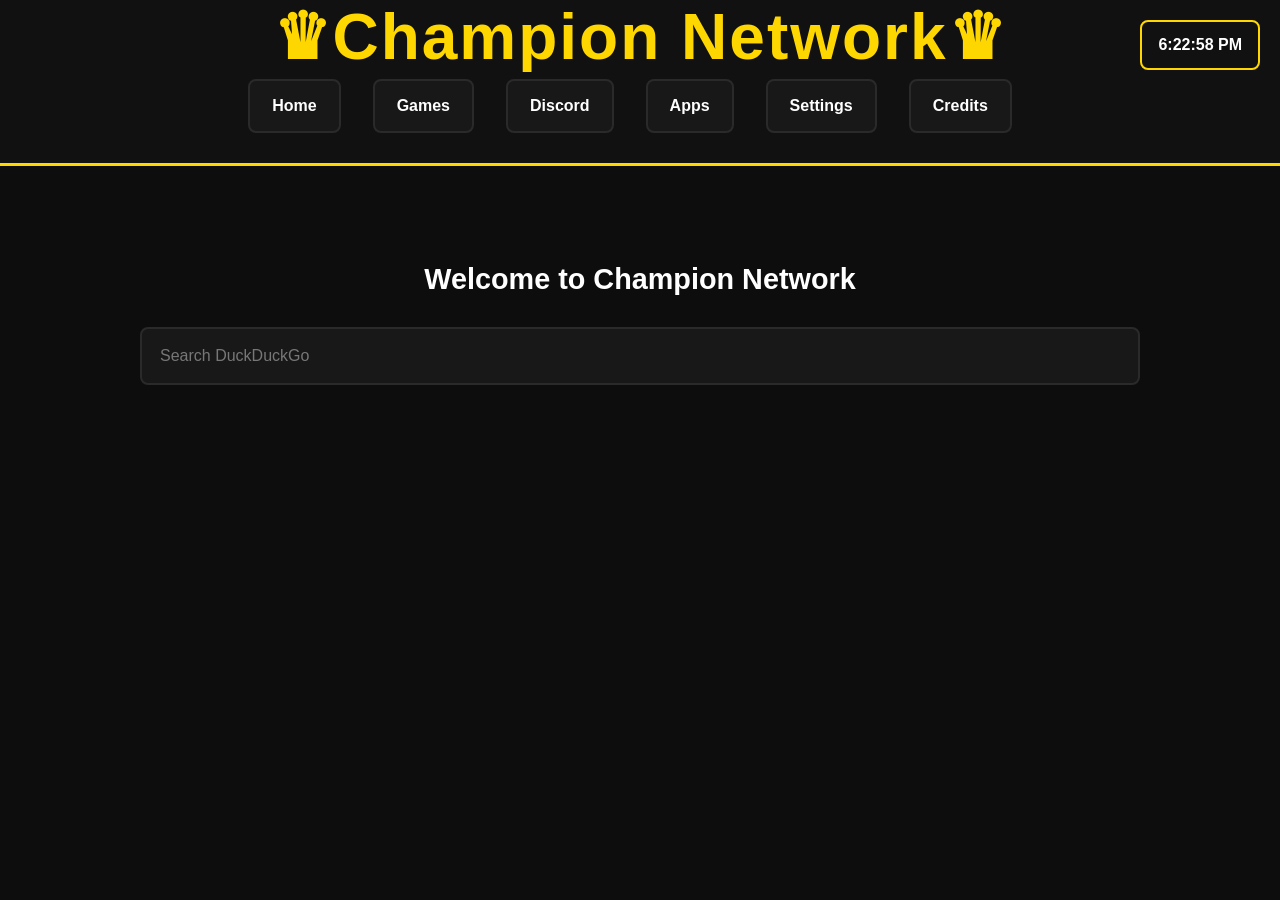
<file: public/index.html>
<!DOCTYPE html>
<html>
 <head>
    <title>Champion Network</title>
    <link rel="stylesheet" href="css/style.css">
    <link rel="stylesheet" href="css/index.css">
</head>
  <body>
  <header>  
    <h1>♛<strong>Champion Network</strong>♛</h1>
    <nav>
        <a href="index.html">Home</a>
        <a href="games.html">Games</a>
        <a href="https://discord.gg/W7xVcCMEdU" target="_blank">Discord</a>
        <a href="apps.html">Apps</a>
        <a href="settings.html">Settings</a>
      <a href="credits.html">Credits</a>
    </nav>
    <nav>
      <span id="clock"></span>
    </nav>
    </header>
    <h2>Welcome to Champion Network</h2>
    <form id="search-form">
    <input
        type="text"
        id="search-input"
        placeholder="Search DuckDuckGo"
        autocomplete="off"
</form>
      <script>
function updateTime(){
    const now = new Date();
    document.getElementById("clock").textContent =
        now.toLocaleTimeString();
}
updateTime();
setInterval(updateTime, 1000);
</script>
      <script>
document.getElementById("search-form").addEventListener("submit", function(e){
    e.preventDefault();
    let value = document.getElementById("search-input").value.trim();
    if(!value) return;
    if(value.includes(".") && !value.includes(" ")){
        if(!value.startsWith("http://") && !value.startsWith("https://")){
            value = "https://" + value;
        }
        window.location.href = value;
    } else {
        window.location.href =
            "https://www.google.com/search?q=" +
            encodeURIComponent(value);
    }
});
</script>
    </body>
</html>
</file>
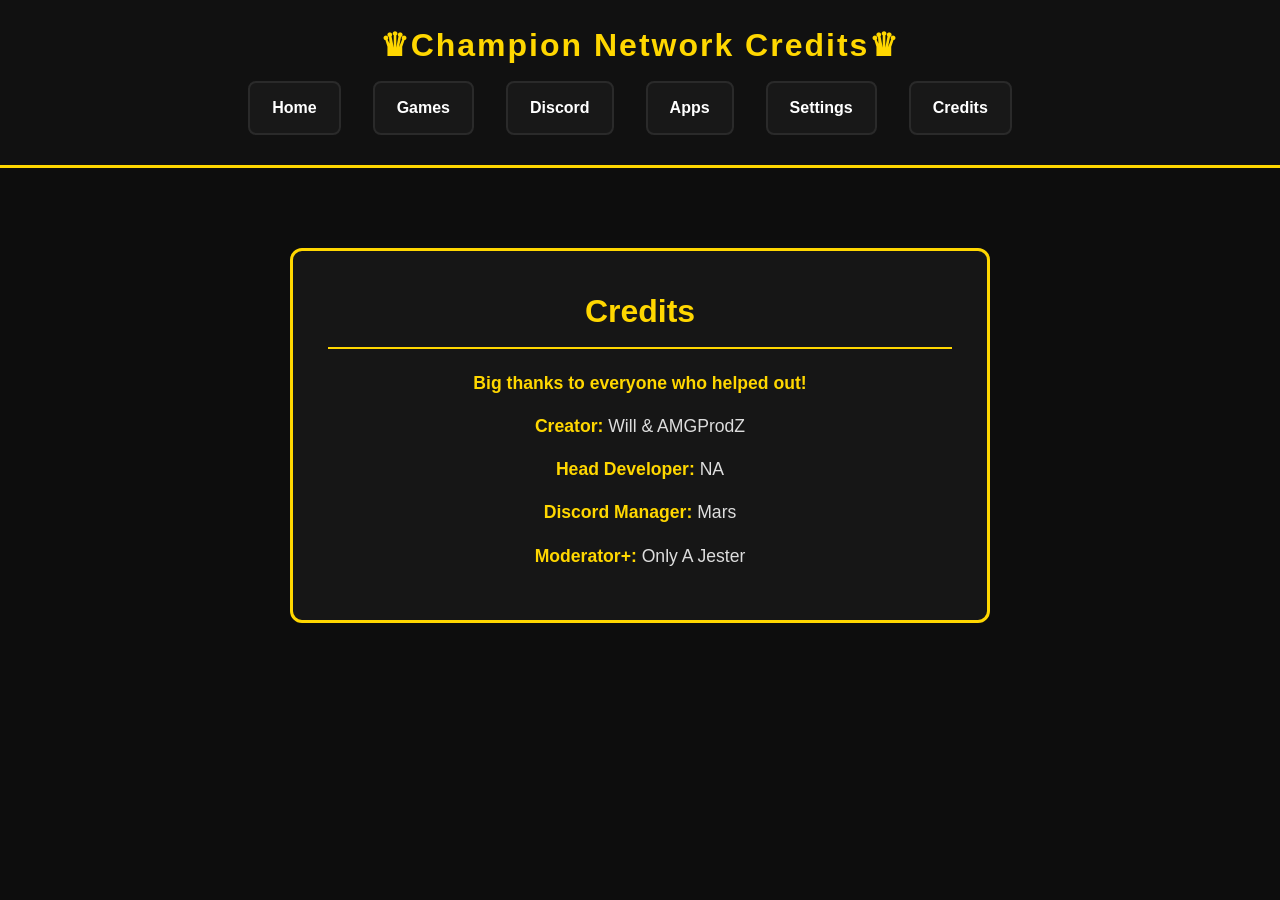
<file: public/credits.html>
<!DOCTYPE html>
<html>
  <head>
    <title>Champion Network Credits</title>
    <link rel="stylesheet" href="css/style.css">
    <link rel="stylesheet" href="css/credits.css">
  </head>
      <body>
        <header>
          <h1><strong>♛Champion Network Credits♛</strong></h1>
            <nav>
    <a href="index.html">Home</a>
    <a href="games.html">Games</a>
    <a href="https://discord.gg/W7xVcCMEdU" target="_blank">Discord</a>
    <a href="apps.html">Apps</a>
    <a href="settings.html">Settings</a>
    <a href="credits.html">Credits</a>
          </nav>
        </header>
        <div class="credits-box">
    <h2>Credits</h2>
          <p><strong>Big thanks to everyone who helped out!</strong></p>
    <p><strong>Creator:</strong> Will & AMGProdZ</p>
          <p><strong>Head Developer:</strong> NA</p>
    <p><strong>Discord Manager:</strong> Mars</p>
    <p><strong>Moderator+:</strong> Only A Jester</p>
        </div>
      </body>
</html>
</file>
<file: public/css/style.css>
*{margin:0;padding:0;box-sizing:border-box;}

body{
font-family:Arial,Helvetica,sans-serif;
background:#0d0d0d;
color:#fff;
line-height:1.6;
}

header{
background:#111;
padding:20px 40px;
border-bottom:3px solid #ffd700;
position:sticky;
top:0;
z-index:1000;
}

header h1{
color:#ffd700;
font-size:2rem;
letter-spacing:2px;
}

nav{
margin-top:10px;
}

nav a{
color:#fff;
text-decoration:none;
margin-right:20px;
padding:8px 14px;
border-radius:6px;
transition:.3s;
}

nav a:hover{
background:#ffd700;
color:#000;
}

.hero{
text-align:center;
padding:100px 20px;
background:linear-gradient(to bottom,#111,#1a1a1a);
}

.hero h2{
font-size:3rem;
color:#ffd700;
margin-bottom:15px;
}

.hero p{
color:#ccc;
font-size:1.1rem;
max-width:700px;
margin:auto;
}

.btn{
display:inline-block;
margin-top:25px;
padding:12px 24px;
background:#ffd700;
color:#000;
text-decoration:none;
font-weight:bold;
border-radius:8px;
transition:.3s;
}

.btn:hover{
transform:translateY(-3px);
background:#ffea4d;
}

.card-container{
display:grid;
grid-template-columns:repeat(auto-fit,minmax(280px,1fr));
gap:20px;
padding:50px;
}

.card{
background:#161616;
border:1px solid #2a2a2a;
border-left:4px solid #ffd700;
padding:25px;
border-radius:12px;
transition:.3s;
}

.card:hover{
transform:translateY(-5px);
border-color:#ffd700;
}

.card h3{
color:#ffd700;
margin-bottom:10px;
}

section{
padding:60px 40px;
}

section h2{
color:#ffd700;
margin-bottom:20px;
}

input,textarea{
width:100%;
padding:12px;
background:#1a1a1a;
color:#fff;
border:1px solid #333;
border-radius:6px;
margin-bottom:15px;
}

input:focus,textarea:focus{
outline:none;
border-color:#ffd700;
}

button{
background:#ffd700;
color:#000;
border:none;
padding:12px 20px;
border-radius:6px;
cursor:pointer;
font-weight:bold;
transition:.3s;
}

button:hover{
background:#ffea4d;
}

footer{
background:#111;
border-top:3px solid #ffd700;
text-align:center;
padding:25px;
color:#aaa;
}

::-webkit-scrollbar{
width:10px;
}

::-webkit-scrollbar-track{
background:#111;
}

::-webkit-scrollbar-thumb{
background:#ffd700;
border-radius:10px;
}

::-webkit-scrollbar-thumb:hover{
background:#ffea4d;
}
</file>
<file: public/css/index.css>
header{
text-align:center;
padding:5px 20px 20px;
position:relative;
}
header h1{
font-size:4rem;
margin:0 0 10px;
line-height:1;
color:#ffd700;
animation:titleColor 5s ease-in-out infinite;
}

@keyframes titleColor{
0%{
color:#ffd700;
}
50%{
color:#ffb700;
}
100%{
color:#ffd700;
}
} 
nav:first-of-type{
display:flex;
justify-content:center;
flex-wrap:wrap;
gap:12px;
margin-bottom:10px;
}

nav a{
display:inline-block;
background:#181818;
border:2px solid #2a2a2a;
padding:12px 22px;
border-radius:8px;
font-weight:700;
color:#fff;
text-decoration:none;
transition:.2s;
}

nav a:hover{
background:#222;
border-color:#ffd700;
color:#fff;
transform:translateY(-2px);
}

nav:last-of-type{
position:absolute;
top:10px;
right:20px;
}

#clock{
display:inline-block;
background:#111;
border:2px solid #ffd700;
border-radius:8px;
padding:10px 16px;
font-weight:700;
color:#fff;
}

h2{
text-align:center;
font-size:1.8rem;
font-weight:700;
margin-top:90px;
margin-bottom:25px;
color:#fff;
}

#search-form{
display:flex;
justify-content:center;
margin-top:20px;
}

#search-input{
width:min(1000px,90%);
padding:18px;
font-size:1rem;
background:#181818;
border:2px solid #2a2a2a;
border-radius:8px;
color:#fff;
}

#search-input:focus{
outline:none;
border-color:#ffd700;
}

#search-input::placeholder{
color:#777;
}

@media(max-width:700px){

header{
padding:10px 15px;
}

header h1{
font-size:2.5rem;
}

nav:first-of-type{
gap:8px;
}

nav a{
padding:10px 16px;
}

nav:last-of-type{
position:static;
margin-bottom:10px;
}

h2{
font-size:1.4rem;
margin-top:50px;
}

#search-input{
padding:14px;
}

}
</file>
<file: public/css/credits.css>
.credits-box{
max-width:700px;
margin:80px auto;
padding:35px;
background:#161616;
border:3px solid #ffd700;
border-radius:12px;
text-align:center;
transition:.3s;
}

.credits-box h2{
color:#ffd700;
font-size:2rem;
margin-bottom:20px;
padding-bottom:10px;
border-bottom:2px solid #ffd700;
}

.credits-box p{
color:#ddd;
font-size:1.1rem;
margin:15px 0;
}

.credits-box strong{
color:#ffd700;
}

header{
text-align:center;
}
nav:first-of-type{
display:flex;
justify-content:center;
flex-wrap:wrap;
gap:12px;
margin-bottom:10px;
}

nav a{
display:inline-block;
background:#181818;
border:2px solid #2a2a2a;
padding:12px 22px;
border-radius:8px;
font-weight:700;
color:#fff;
text-decoration:none;
transition:.2s;
}

nav a:hover{
background:#222;
border-color:#ffd700;
color:#fff;
transform:translateY(-2px);
}
@media(max-width:768px){
.credits-box{
width:90%;
margin:50px auto;
padding:25px;
}

.credits-box h2{
font-size:1.7rem;
}

.credits-box p{
font-size:1rem;
}
</file>
